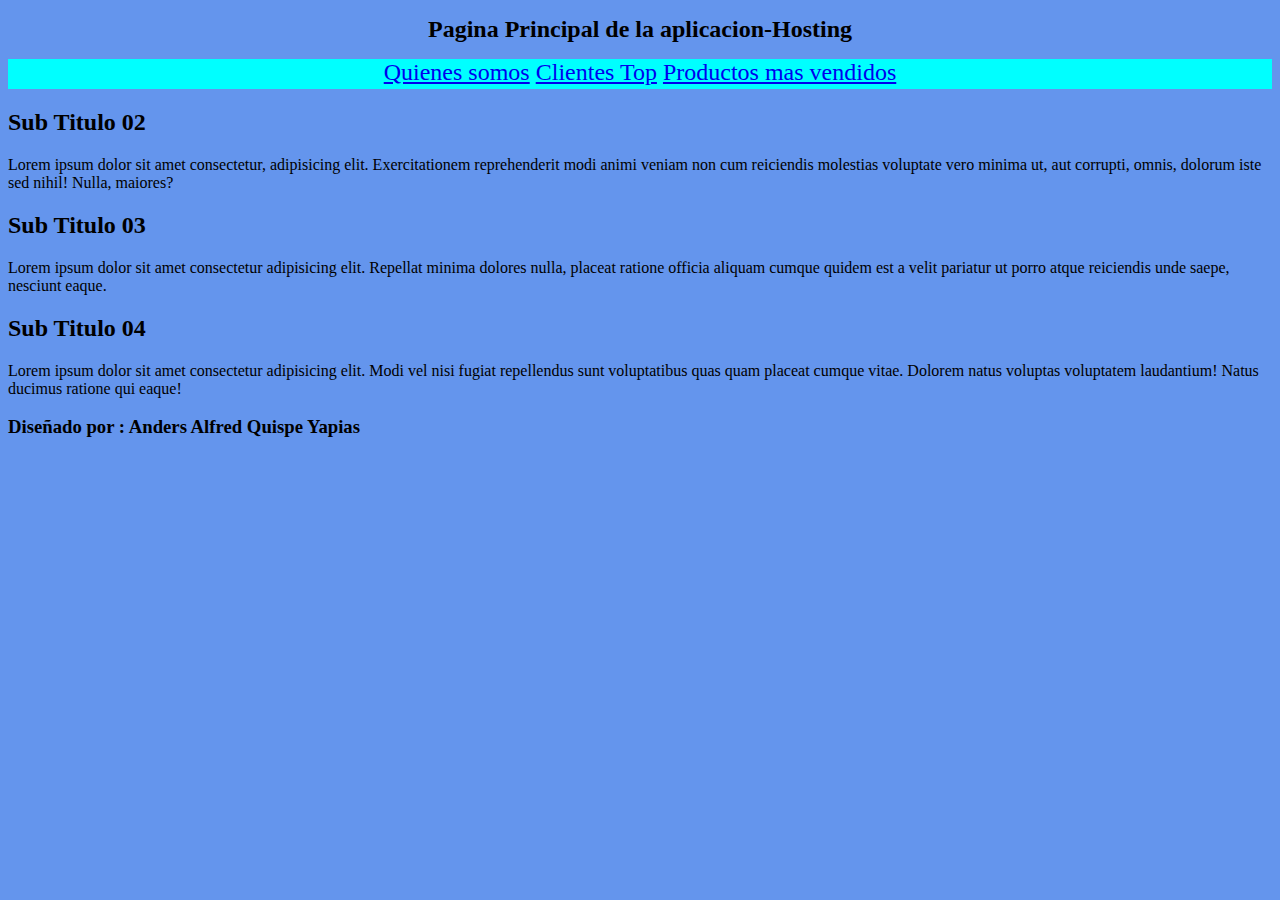
<file: index.html>
<!DOCTYPE html>
<html lang="en">
<head>
    <meta charset="UTF-8">
    <meta name="viewport" content="width=device-width, initial-scale=1.0">
    <title>Pagina Principal</title>
    <link rel="stylesheet" href="css/estilos.css">
</head>
<body>
    <header>
        <h1>Pagina Principal de la aplicacion-Hosting</h1>
    </header>
    <nav>
        <a href="pagina02.html">Quienes somos</a>
        <a href="pagina03.html">Clientes Top</a>
        <a href="pagina04.html">Productos mas vendidos</a>
    </nav>
    <section>
            <h2>Sub Titulo 02</h2>
                <p>Lorem ipsum dolor sit amet consectetur, adipisicing elit. Exercitationem reprehenderit modi animi veniam non cum reiciendis molestias voluptate vero minima ut, aut corrupti, omnis, dolorum iste sed nihil! Nulla, maiores?</p>
            <h2>Sub Titulo 03</h2>
                <p>Lorem ipsum dolor sit amet consectetur adipisicing elit. Repellat minima dolores nulla, placeat ratione officia aliquam cumque quidem est a velit pariatur ut porro atque reiciendis unde saepe, nesciunt eaque.</p>
            <h2>Sub Titulo 04</h2>
                <p>Lorem ipsum dolor sit amet consectetur adipisicing elit. Modi vel nisi fugiat repellendus sunt voluptatibus quas quam placeat cumque vitae. Dolorem natus voluptas voluptatem laudantium! Natus ducimus ratione qui eaque!</p>
    </section>
    <footer>
        <p><h3>Diseñado por : Anders Alfred Quispe Yapias</h3></p>
    </footer>
    
</body>
</html>
</file>
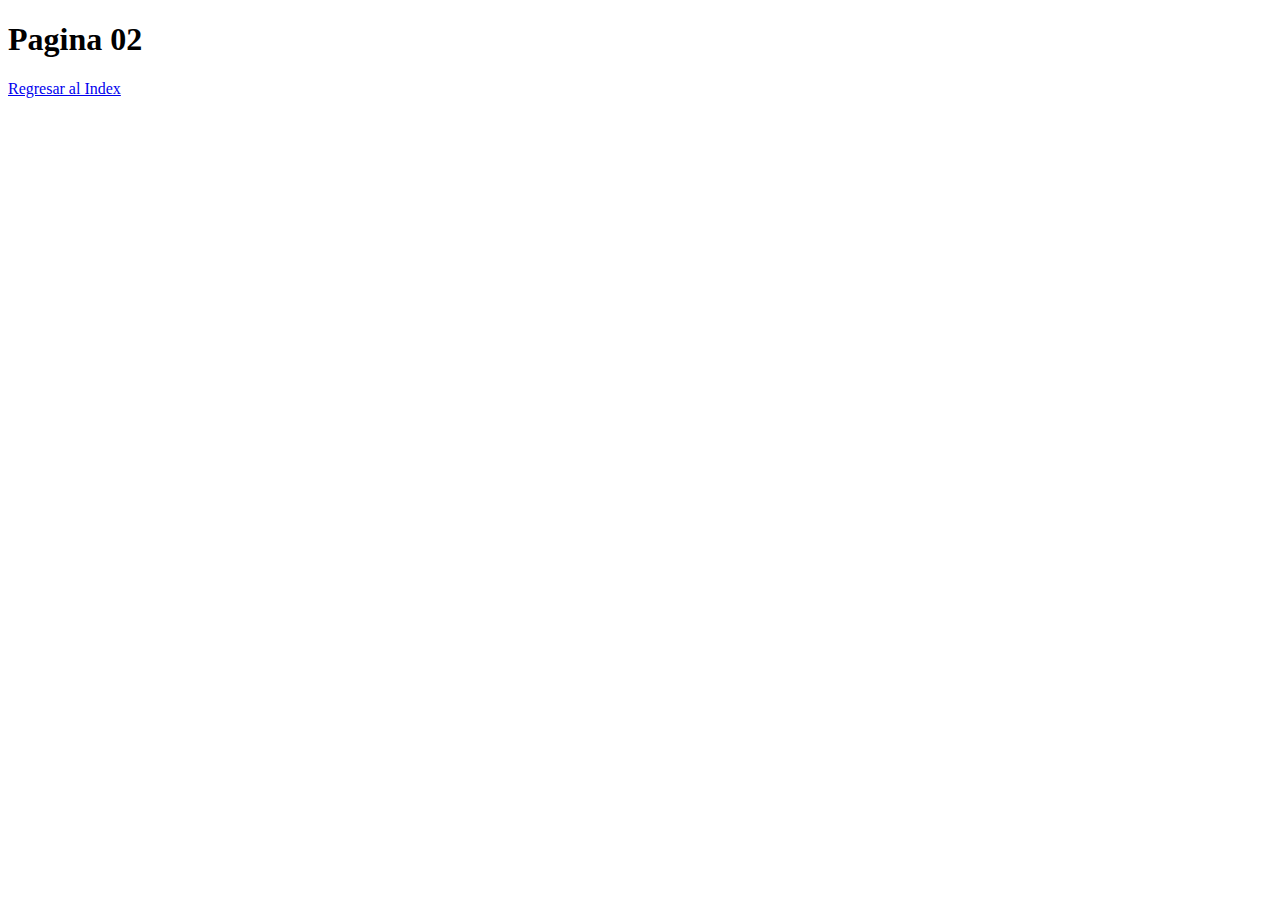
<file: pagina02.html>
<!DOCTYPE html>
<html lang="en">
<head>
    <meta charset="UTF-8">
    <meta name="viewport" content="width=device-width, initial-scale=1.0">
    <title>Pagina 02</title>
</head>
<body>
    <header>
        <h1>Pagina 02</h1>
    </header>
    <section>
        <a href="index.html">Regresar al Index</a>
    </section>
    
</body>
</html>
</file>
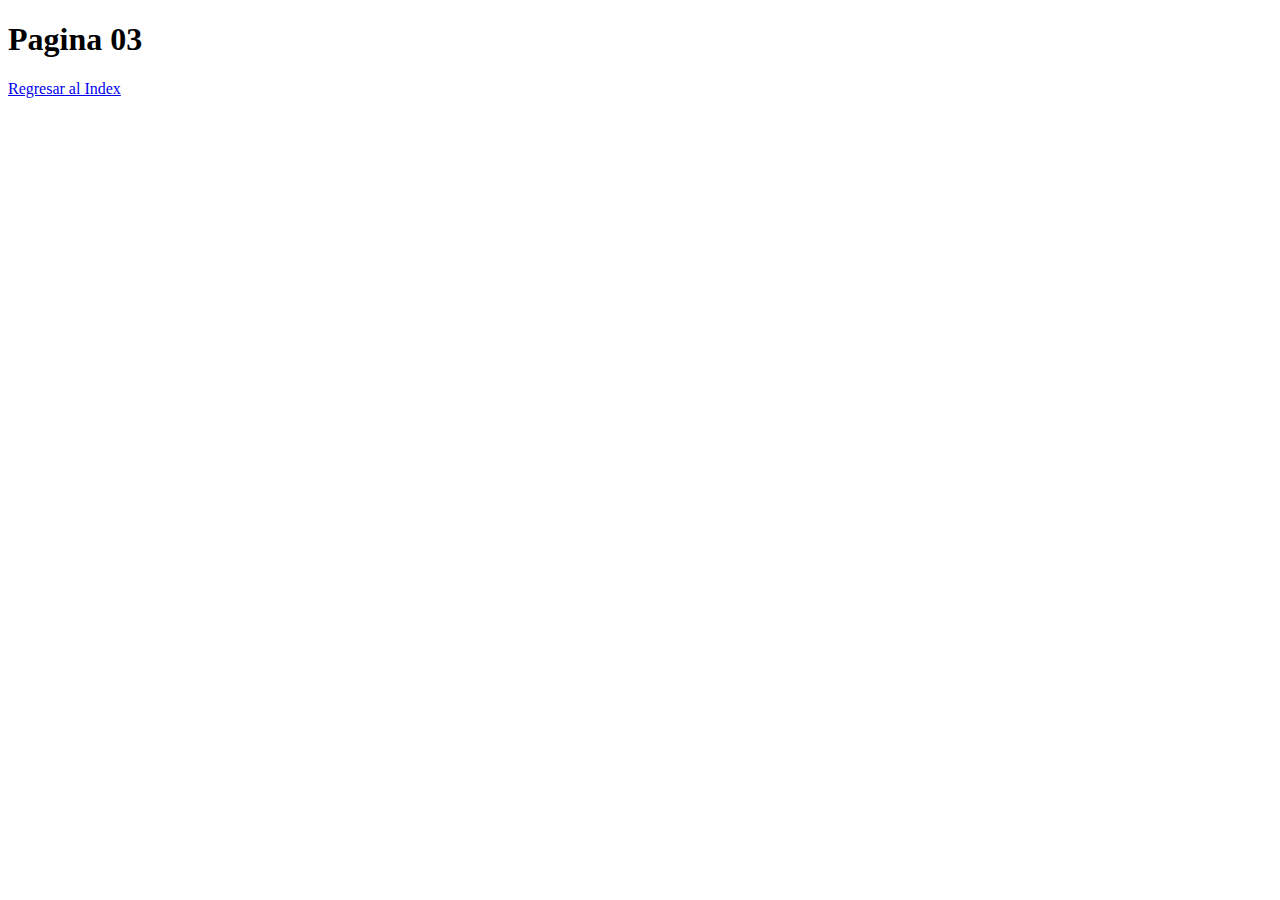
<file: pagina03.html>
<!DOCTYPE html>
<html lang="en">
<head>
    <meta charset="UTF-8">
    <meta name="viewport" content="width=device-width, initial-scale=1.0">
    <title>Pagina 03</title>
</head>
<body>
    <header>
        <h1>Pagina 03</h1>
    </header>
    <section>
        <a href="index.html">Regresar al Index</a>
    </section>
    
</body>
</html>
</file>
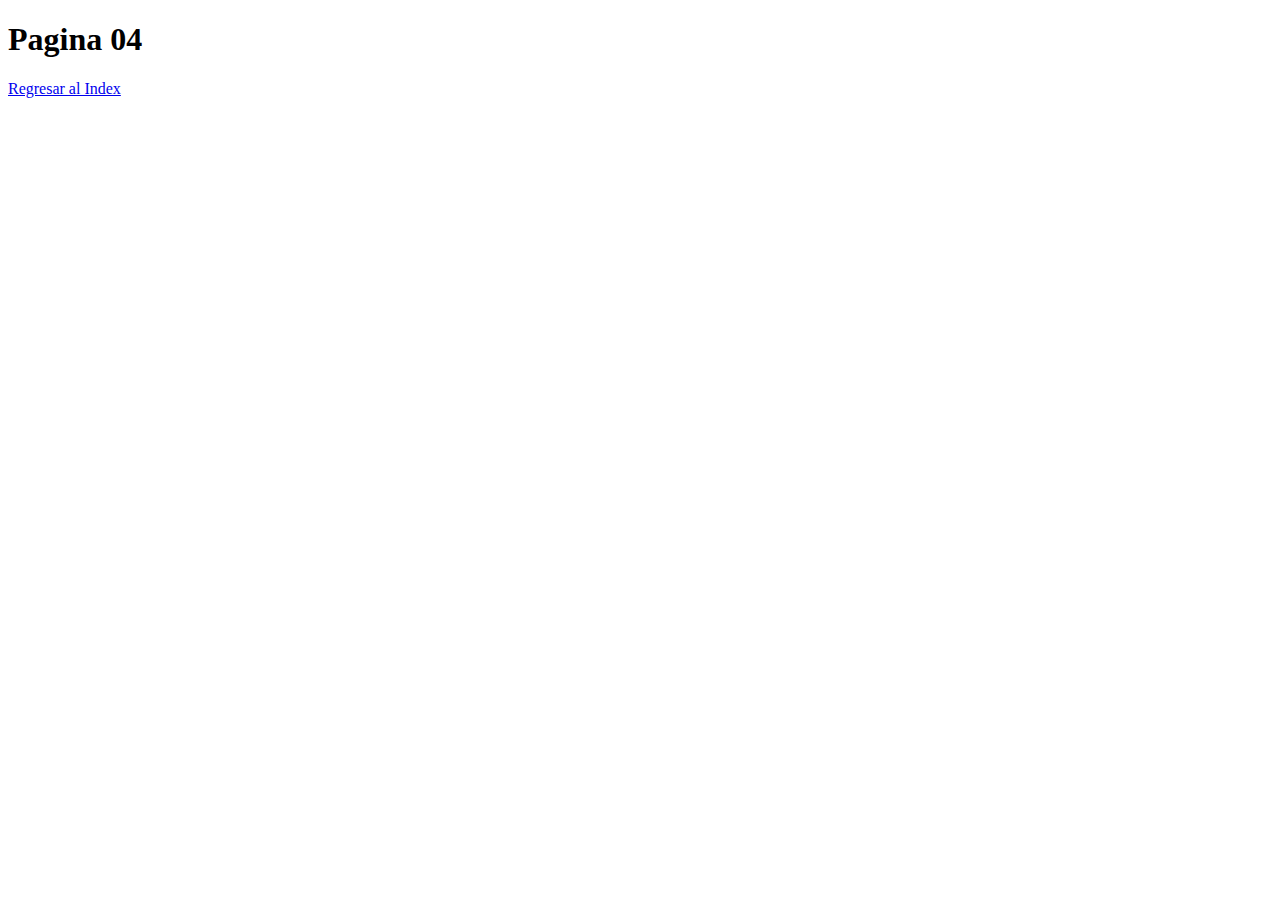
<file: pagina04.html>
<!DOCTYPE html>
<html lang="en">
<head>
    <meta charset="UTF-8">
    <meta name="viewport" content="width=device-width, initial-scale=1.0">
    <title>Pagina 04</title>
</head>
<body>
    <header>
        <h1>Pagina 04</h1>
    </header>
    <section>
        <a href="index.html">Regresar al Index</a>
    </section>
    
</body>
</html>
</file>
<file: css/estilos.css>
body{
    background: cornflowerblue;
}
h1{
    text-align: center;
    font-size: x-large;
}
nav{
    width: 100%;
    height: 30px;
    background: cyan;
    text-align: center;
    font-size: x-large;
}
</file>
